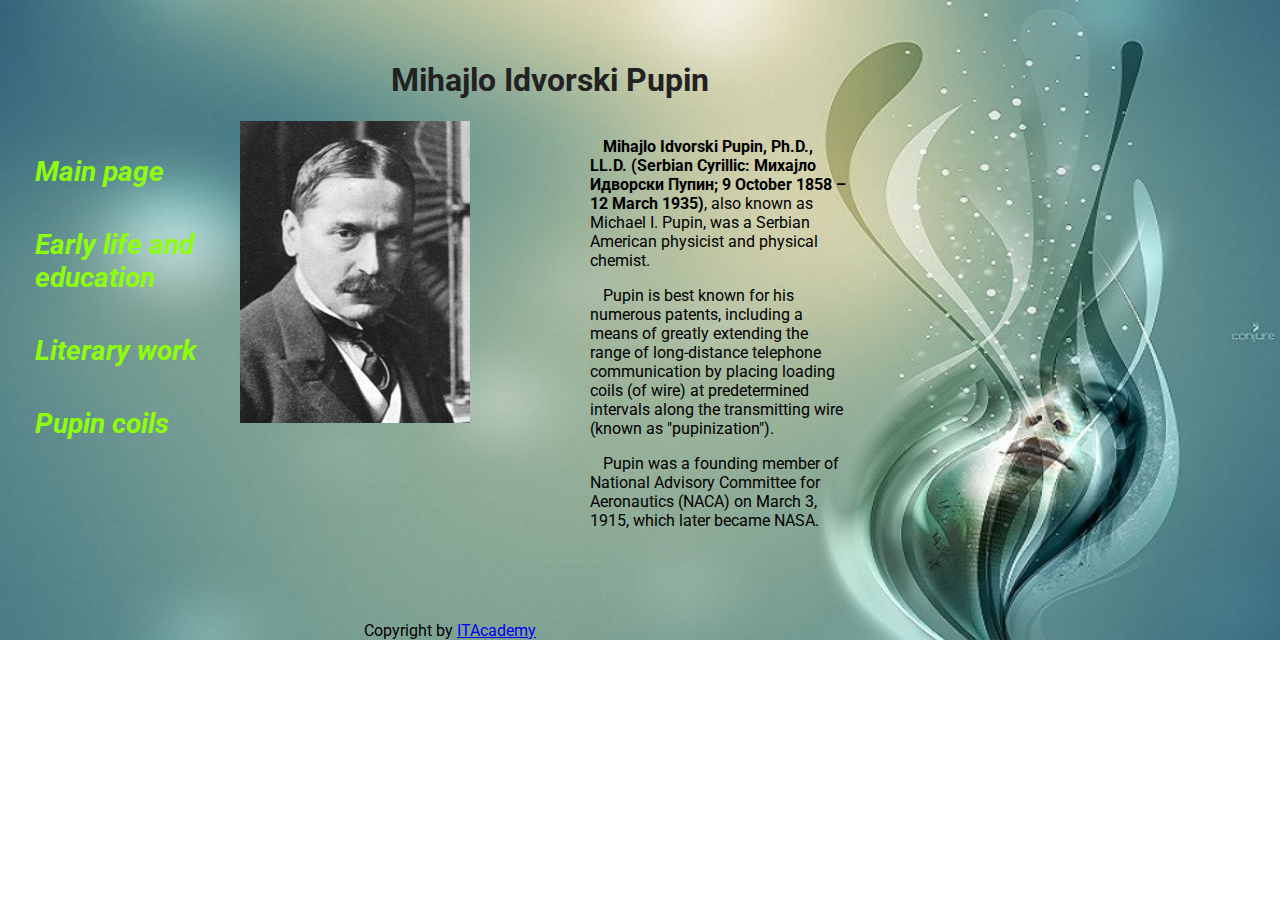
<file: index.html>
<!doctype html>
<html>

	<head>
		<meta charset="UTF-8">
		<link href="style.css" rel="stylesheet">
		<title>Mihajlo Idvorski Pupin</title>
		<link href="https://fonts.googleapis.com/css?family=Roboto:300,300i,400,400i,700&display=swap&subset=cyrillic,cyrillic-ext,latin-ext" rel="stylesheet">
	</head>

	<body>
		<div id="wrapper">
		<nav>
			<ul class="lista">
				<li><a href="index.html">Main page</a></li>
				<li><a href="Early_life_and_Education.html">Early life and education</a></li>
				<li><a href="Literary_work.html">Literary work</a></li>
				<li><a href="Pupin_coils.html">Pupin coils</a></li>
			</ul>
		</nav>
		<div id="wrapper1">
		<h1>Mihajlo Idvorski Pupin</h1>
		
		<img src="pupin.jpg" alt="Pupin slika">
		<div class="section">
		<p><b>Mihajlo Idvorski Pupin, Ph.D., LL.D. (Serbian Cyrillic: Михајло Идворски Пупин; 9 October 1858 – 12 March 1935)</b>, also known as Michael I. Pupin, was a Serbian American physicist and physical chemist. </p>
		<p>Pupin is best known for his numerous patents, including a means of greatly extending the range of long-distance telephone communication by placing loading coils (of wire) at predetermined intervals along the transmitting wire (known as "pupinization").</p>
		<p>Pupin was a founding member of National Advisory Committee for Aeronautics (NACA) on March 3, 1915, which later became NASA.</p>
		</div> <!-- end .section -->
		</div> <!-- end #wrapper1 -->
		<div id="footer">
			<p>Copyright by <a href="https://it-akademija.com" target="_blank">ITAcademy</a></p>
		</div> <!-- end #footer -->
		</div> <!-- end #wrapper -->
	</body>

</html>
</file>
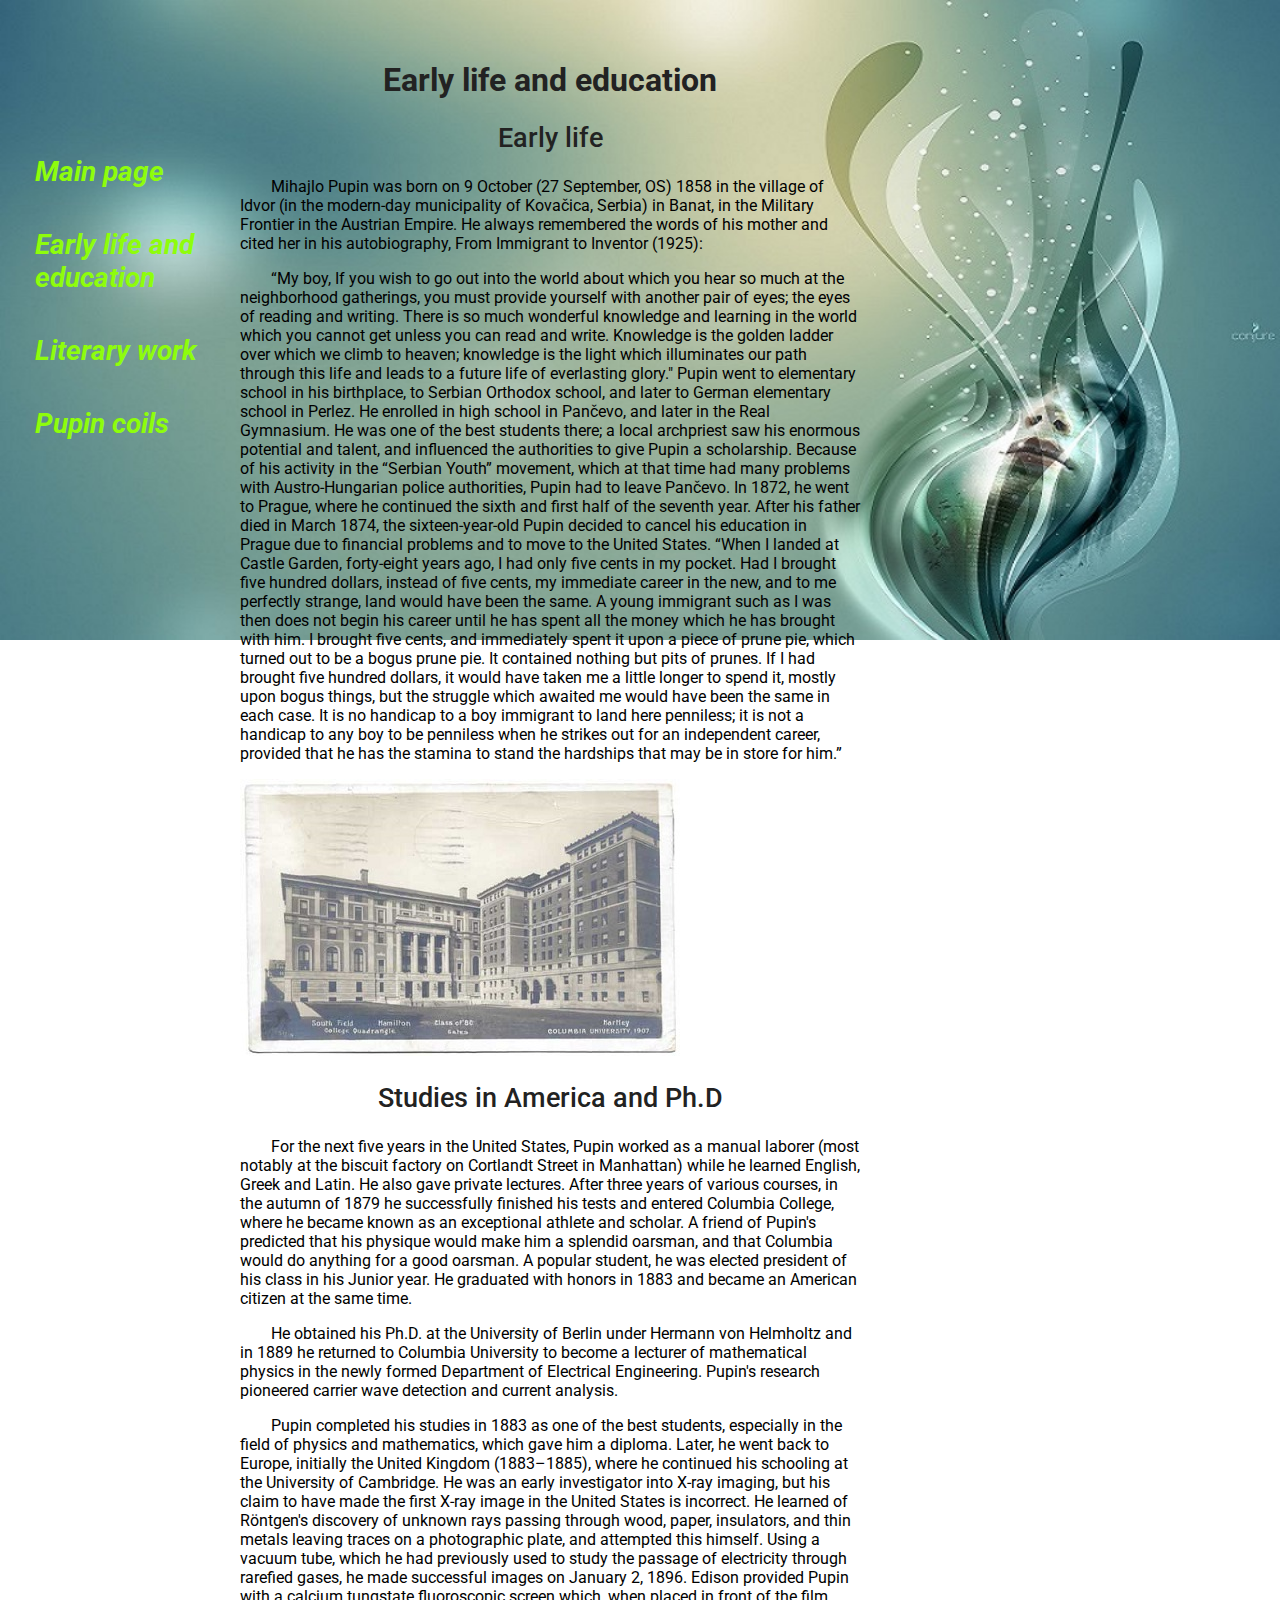
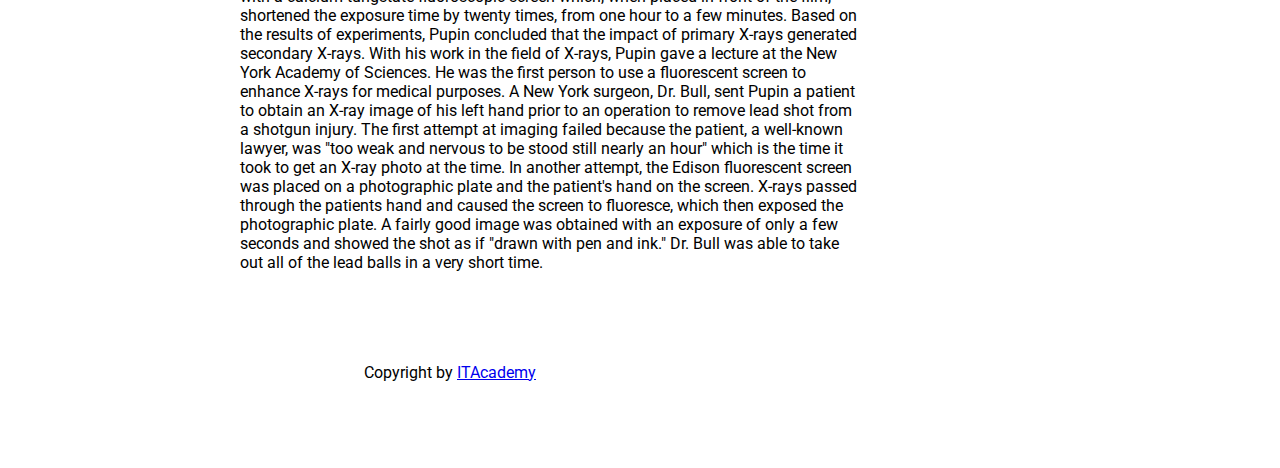
<file: Early_life_and_Education.html>
<!doctype html>
<html>

	<head>
		<meta charset="UTF-8">
		<link href="style.css" rel="stylesheet">
		<title>Mihajlo Idvorski Pupin-Early life and education</title>
		<link href="https://fonts.googleapis.com/css?family=Roboto:300,300i,400,400i,700&display=swap&subset=cyrillic,cyrillic-ext,latin-ext" rel="stylesheet">
	</head>

	<body>
		<div id="wrapper">
		<nav>
			<ul class="lista">
				<li><a href="index.html">Main page</a></li>
				<li><a href="Early_life_and_Education.html">Early life and education</a></li>
				<li><a href="Literary_work.html">Literary work</a></li>
				<li><a href="Pupin_coils.html">Pupin coils</a></li>
			</ul>
		</nav>
		<div id="wrapper1">
		<h1>Early life and education</h1>
		<h2>Early life</h2>
		<p>Mihajlo Pupin was born on 9 October (27 September, OS) 1858 in the village of Idvor (in the modern-day municipality of Kovačica, Serbia) in Banat, in the Military Frontier in the Austrian Empire. He always remembered the words of his mother and cited her in his autobiography, From Immigrant to Inventor (1925):</p>
		<p>“My boy, If you wish to go out into the world about which you hear so much at the neighborhood gatherings, you must provide yourself with another pair of eyes; the eyes of reading and writing. There is so much wonderful knowledge and learning in the world which you cannot get unless you can read and write. Knowledge is the golden ladder over which we climb to heaven; knowledge is the light which illuminates our path through this life and leads to a future life of everlasting glory." Pupin went to elementary school in his birthplace, to Serbian Orthodox school, and later to German elementary school in Perlez. He enrolled in high school in Pančevo, and later in the Real Gymnasium. He was one of the best students there; a local archpriest saw his enormous potential and talent, and influenced the authorities to give Pupin a scholarship. Because of his activity in the “Serbian Youth” movement, which at that time had many problems with Austro-Hungarian police authorities, Pupin had to leave Pančevo. In 1872, he went to Prague, where he continued the sixth and first half of the seventh year. After his father died in March 1874, the sixteen-year-old Pupin decided to cancel his education in Prague due to financial problems and to move to the United States. “When I landed at Castle Garden, forty-eight years ago, I had only five cents in my pocket. Had I brought five hundred dollars, instead of five cents, my immediate career in the new, and to me perfectly strange, land would have been the same. A young immigrant such as I was then does not begin his career until he has spent all the money which he has brought with him. I brought five cents, and immediately spent it upon a piece of prune pie, which turned out to be a bogus prune pie. It contained nothing but pits of prunes. If I had brought five hundred dollars, it would have taken me a little longer to spend it, mostly upon bogus things, but the struggle which awaited me would have been the same in each case. It is no handicap to a boy immigrant to land here penniless; it is not a handicap to any boy to be penniless when he strikes out for an independent career, provided that he has the stamina to stand the hardships that may be in store for him.”</p>
		<img src="university.jpg" alt="University">
		<h2>Studies in America and Ph.D</h2>
		<p>For the next five years in the United States, Pupin worked as a manual laborer (most notably at the biscuit factory on Cortlandt Street in Manhattan) while he learned English, Greek and Latin. He also gave private lectures. After three years of various courses, in the autumn of 1879 he successfully finished his tests and entered Columbia College, where he became known as an exceptional athlete and scholar. A friend of Pupin's predicted that his physique would make him a splendid oarsman, and that Columbia would do anything for a good oarsman. A popular student, he was elected president of his class in his Junior year. He graduated with honors in 1883 and became an American citizen at the same time.</p>
		<p>He obtained his Ph.D. at the University of Berlin under Hermann von Helmholtz and in 1889 he returned to Columbia University to become a lecturer of mathematical physics in the newly formed Department of Electrical Engineering. Pupin's research pioneered carrier wave detection and current analysis.</p>
		<p>Pupin completed his studies in 1883 as one of the best students, especially in the field of physics and mathematics, which gave him a diploma. Later, he went back to Europe, initially the United Kingdom (1883–1885), where he continued his schooling at the University of Cambridge. He was an early investigator into X-ray imaging, but his claim to have made the first X-ray image in the United States is incorrect. He learned of Röntgen's discovery of unknown rays passing through wood, paper, insulators, and thin metals leaving traces on a photographic plate, and attempted this himself. Using a vacuum tube, which he had previously used to study the passage of electricity through rarefied gases, he made successful images on January 2, 1896. Edison provided Pupin with a calcium tungstate fluoroscopic screen which, when placed in front of the film, shortened the exposure time by twenty times, from one hour to a few minutes. Based on the results of experiments, Pupin concluded that the impact of primary X-rays generated secondary X-rays. With his work in the field of X-rays, Pupin gave a lecture at the New York Academy of Sciences. He was the first person to use a fluorescent screen to enhance X-rays for medical purposes. A New York surgeon, Dr. Bull, sent Pupin a patient to obtain an X-ray image of his left hand prior to an operation to remove lead shot from a shotgun injury. The first attempt at imaging failed because the patient, a well-known lawyer, was "too weak and nervous to be stood still nearly an hour" which is the time it took to get an X-ray photo at the time. In another attempt, the Edison fluorescent screen was placed on a photographic plate and the patient's hand on the screen. X-rays passed through the patients hand and caused the screen to fluoresce, which then exposed the photographic plate. A fairly good image was obtained with an exposure of only a few seconds and showed the shot as if "drawn with pen and ink." Dr. Bull was able to take out all of the lead balls in a very short time.</p>
		</div> <!-- end #wrapper1 -->
		<div id="footer">
			<p>Copyright by <a href="https://it-akademija.com" target="_blank">ITAcademy</a></p>
		</div> <!-- end #footer --> 
		</div> <!-- end #wrapper -->
	</body>

</html>
</file>
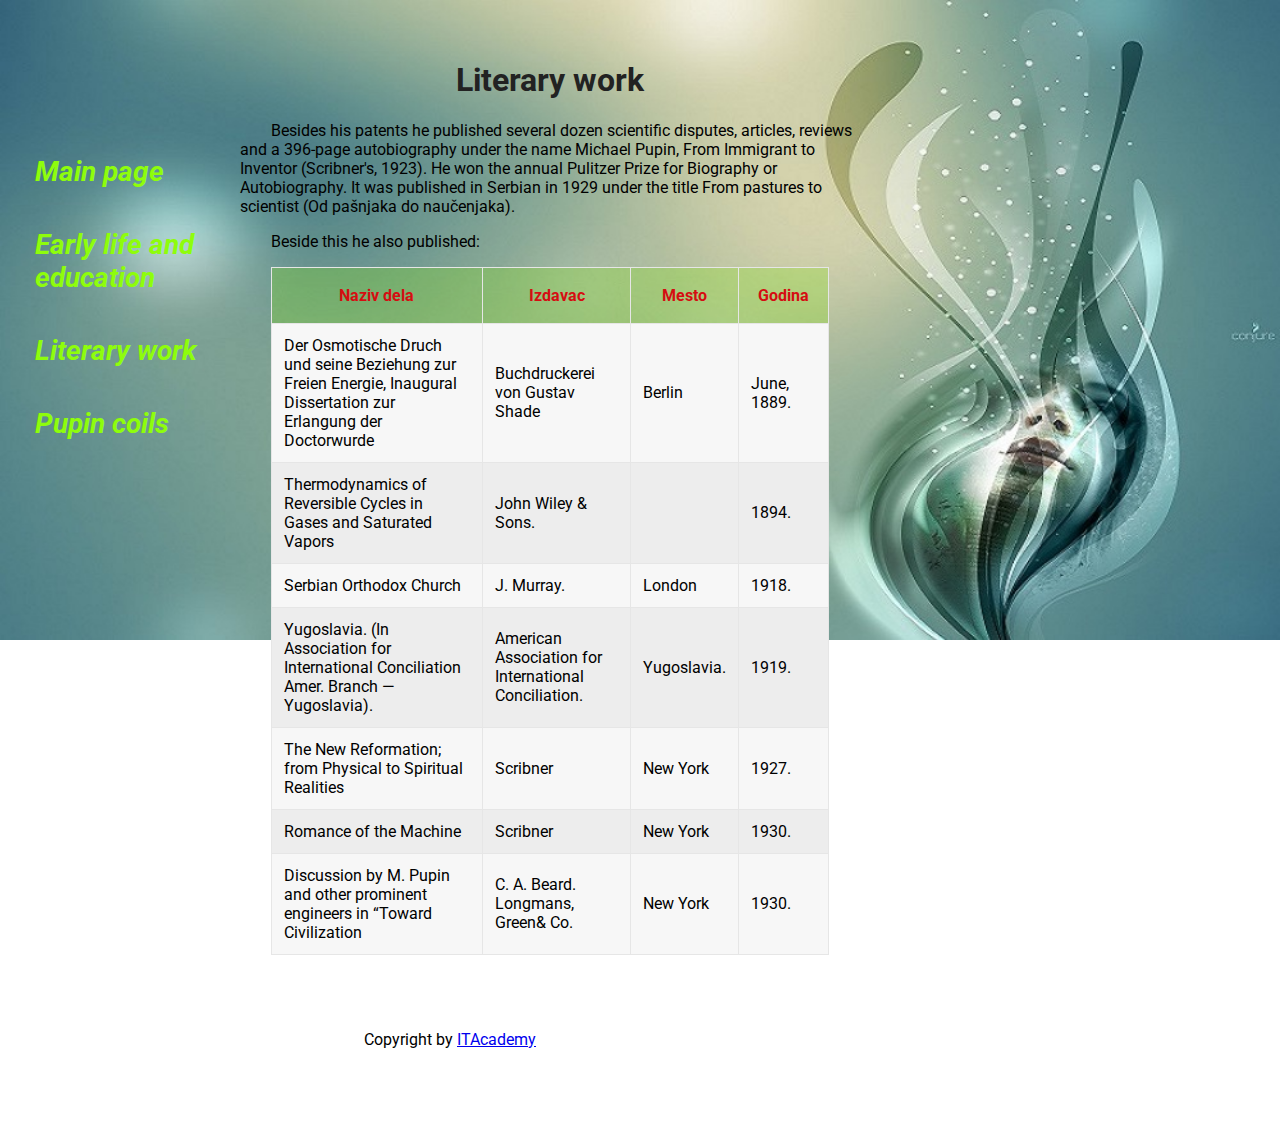
<file: Literary_work.html>
<!doctype html>
<html>

	<head>
		<meta charset="UTF-8">
		<link href="style.css" rel="stylesheet">
		<title>Mihailo Idvorski Pupin-Literary work</title>
		<link href="https://fonts.googleapis.com/css?family=Roboto:300,300i,400,400i,700&display=swap&subset=cyrillic,cyrillic-ext,latin-ext" rel="stylesheet">
	</head>

	<body>
		<div id="wrapper">
		<nav>
			<ul class="lista">
				<li><a href="index.html">Main page</a></li>
				<li><a href="Early_life_and_Education.html">Early life and education</a></li>
				<li><a href="Literary_work.html">Literary work</a></li>
				<li><a href="Pupin_coils.html">Pupin coils</a></li>
			</ul>
		</nav>
		<div id="wrapper1">
		<h1>Literary work</h1>
		<p>Besides his patents he published several dozen scientific disputes, articles, reviews and a 396-page autobiography under the name Michael Pupin, From Immigrant to Inventor (Scribner's, 1923). He won the annual Pulitzer Prize for Biography or Autobiography. It was published in Serbian in 1929 under the title From pastures to scientist (Od pašnjaka do naučenjaka).</p>
		<p>Beside this he also published:</p>
		<table>			
			<tr id="heading">
				<th>Naziv dela</th>
				<th>Izdavac</th>
				<th>Mesto</th>
				<th>Godina</th>
			</tr>
			<tr	class="even">
				<td>Der Osmotische Druch und seine 	Beziehung zur Freien Energie, Inaugural Dissertation zur Erlangung der Doctorwurde</td>
				<td>Buchdruckerei von Gustav Shade</td> 
				<td>Berlin</td>
				<td>June, 1889.</td>
			</tr>
			
			<tr>
				<td>Thermodynamics of Reversible Cycles in Gases and Saturated Vapors</td>
				<td>John Wiley & Sons.</td>
				<td>&nbsp;</td>
				<td>1894.</td>
			</tr>
			
			<tr class="even"> 
				<td>Serbian Orthodox Church</td>
				<td>J. Murray. </td>
				<td>London</td>
				<td>1918.</td>
			</tr>
			
			<tr>
				<td>Yugoslavia. (In Association for International Conciliation Amer. Branch —Yugoslavia). </td>
				<td>American Association for International Conciliation.</td>
				<td>Yugoslavia.</td>
				<td>1919.</td>
			</tr>
			
			<tr	class="even">
				<td>The New Reformation; from Physical to Spiritual Realities</td>
				<td>Scribner</td>
				<td>New York</td>
				<td>1927.</td>
			</tr>
			
			<tr>
				<td>Romance of the Machine</td>
				<td>Scribner</td>
				<td>New York</td>
				<td>1930.</td>
			</tr>
			
			<tr class="even">
				<td>Discussion by M. Pupin and other prominent engineers in “Toward Civilization</td>
				<td>C. A. Beard. Longmans, Green& Co.</td>
				<td>New York</td>
				<td>1930.</td>
			</tr>
		</table> 
		</div> <!-- end #wrapper1 -->
		<div id="footer">
			<p>Copyright by <a href="https://it-akademija.com" target="_blank">ITAcademy</a></p>
		</div> <!-- end #footer -->
		</div> <!-- end #wrapper -->
	</body>

</html>
</file>
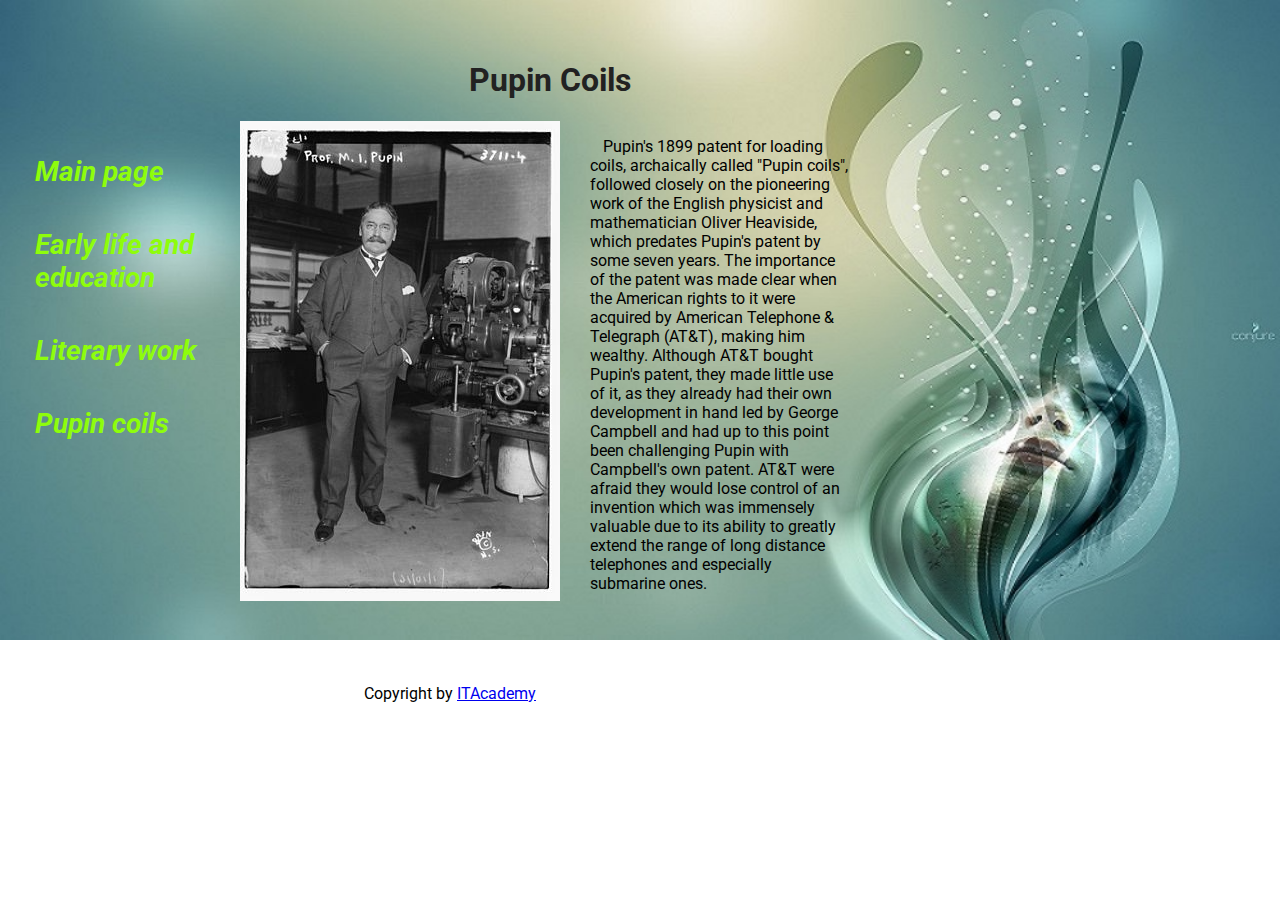
<file: Pupin_coils.html>
<!doctype html>
<html>

	<head>
		<meta charset="UTF-8">
		<link href="style.css" rel="stylesheet">
		<title>Mihajlo Idvorski Pupin-Pupin coils</title>
		<link href="https://fonts.googleapis.com/css?family=Roboto:300,300i,400,400i,700&display=swap&subset=cyrillic,cyrillic-ext,latin-ext" rel="stylesheet">
	</head>

	<body>
		<div id="wrapper">
		<nav> 
			<ul class="lista">
				<li><a href="index.html">Main page</a></li>
				<li><a href="Early_life_and_Education.html">Early life and education</a></li>
				<li><a href="Literary_work.html">Literary work</a></li>
				<li><a href="Pupin_coils.html">Pupin coils</a></li>
			</ul>
		</nav>
		<div id="wrapper1">
		<h1>Pupin Coils</h1>
		<img src="pupin-1916.jpg" alt="Pupin Coils Picture">
		<div class="section">
		<p>Pupin's 1899 patent for loading coils, archaically called "Pupin coils", followed closely on the pioneering work of the English physicist and mathematician Oliver Heaviside, which predates Pupin's patent by some seven years. The importance of the patent was made clear when the American rights to it were acquired by American Telephone & Telegraph (AT&T), making him wealthy. Although AT&T bought Pupin's patent, they made little use of it, as they already had their own development in hand led by George Campbell and had up to this point been challenging Pupin with Campbell's own patent. AT&T were afraid they would lose control of an invention which was immensely valuable due to its ability to greatly extend the range of long distance telephones and especially submarine ones.</p>
		</div> <!-- end .section -->
		</div> <!-- end #wrapper1 -->
		<div id="footer">
			<p>Copyright by <a href="https://it-akademija.com" target="_blank">ITAcademy</a></p>
		</div> <!-- end #footer -->
		</div> <!-- end #wrapper -->
	</body>

</html>
</file>
<file: style.css>
body {
	font-family: 'Roboto', Arial, sans-serif;
	background: url("image.jpg") no-repeat fixed ;
	background-size: 100% ;
	margin:	0 auto 0 0 ;
	padding: 0 ;
	width: 900px ;
	font-size:	16px ;
}
h1,h2,h3,h4,h5,h6 {
	font-size: 18px ;
}

h1 { 
	font-size: 2em ;
}
h2 { font-weight: 500 ;
	font-size: 1.7em ; 
	}
h3 { font-size: 1.6em ; }
h4 { font-size: 1.4em ; }
h5 { font-size: 1.2em ; }
h6 { font-size: 1em ; }

nav {
	padding: 10px ;
	width: 180px ;
	float: left ;
}
h1,h2  {
	text-align: center ;
	color: #222 ;
}
.lista li a {
	text-decoration: none ;
	font-size: 28px;
	color: #8EFD0C;
	font-weight: 700 ;
	font-style: italic ;
}
.lista li {
	margin: 40px auto ;
	list-style-type: none ;
	list-style-position: outside ;
}
.lista {
	padding-left: 0 ;
	margin-top: 120px ;
}
#wrapper {
	width: 850px ;
	padding: 25px ;
	overflow: hidden ;
}
#wrapper1 {
	width: 620px ;
	float: right ;
	padding: 15px ;
}

.section {
	width: 260px ;
	padding: 0 10px ;
	float: right ;
}
#wrapper1 p {
	text-indent: 5% ;
}
#footer {
	width: 830px ;
	padding: 50px 10px ;
	height: 40px ;
	overflow: hidden ;
}
#footer p {
	text-align: center ;
	margin: 10px 0 ;
}

table {
	border-collapse: collapse;
	width: 90% ;
	margin: 0 auto; 
}

th {
	padding: 18px;
}

td {
	padding: 12px;
}

th, td {
	border: solid 1px #e6e6e6;
}

tr {
	background-color: #EDEDED;
}

tr.even {
	background-color: #f7f7f7;
}

#heading {
    background-color: #82E60E44;
    color: #D50D11;
}
</file>
